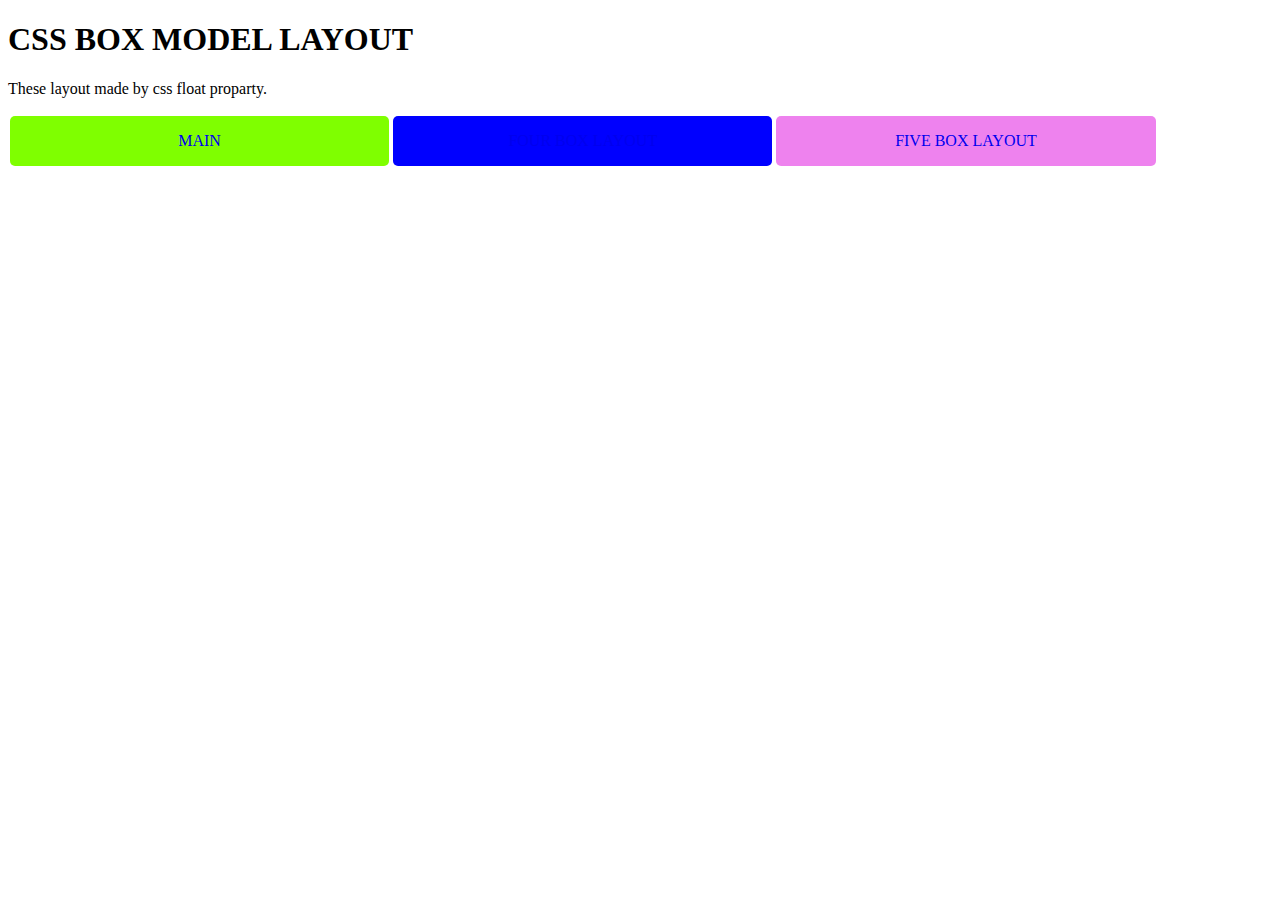
<file: index.html>
<!DOCTYPE html>
<html lang="en">
<head>
    <meta charset="UTF-8">
    <meta http-equiv="X-UA-Compatible" content="IE=edge">
    <meta name="viewport" content="width=device-width, initial-scale=1.0">
    <title>third live class</title>
    <link rel="stylesheet" href="css/prctic.css">
</head>
<body>
   

    <!-- <div class="box blue">BLUE</div>
    <div class="box green"></div> -->

    <!-- css box model -->
    
    <h1>CSS BOX MODEL LAYOUT</h1>
    <p>These layout made by css float proparty.</p>

    

    <div class="section">
       <a href="float.html"> <div class="itembox one"><p>MAIN</p></div></a>
        <a href="float2.html"><div class="itembox two"><P>FOUR BOX LAYOUT</P></div></a>
        <a href="float3.html"><div class="itembox three"><P>FIVE BOX LAYOUT</P></div></a>
    </div>
    
</body>
</html>
</file>
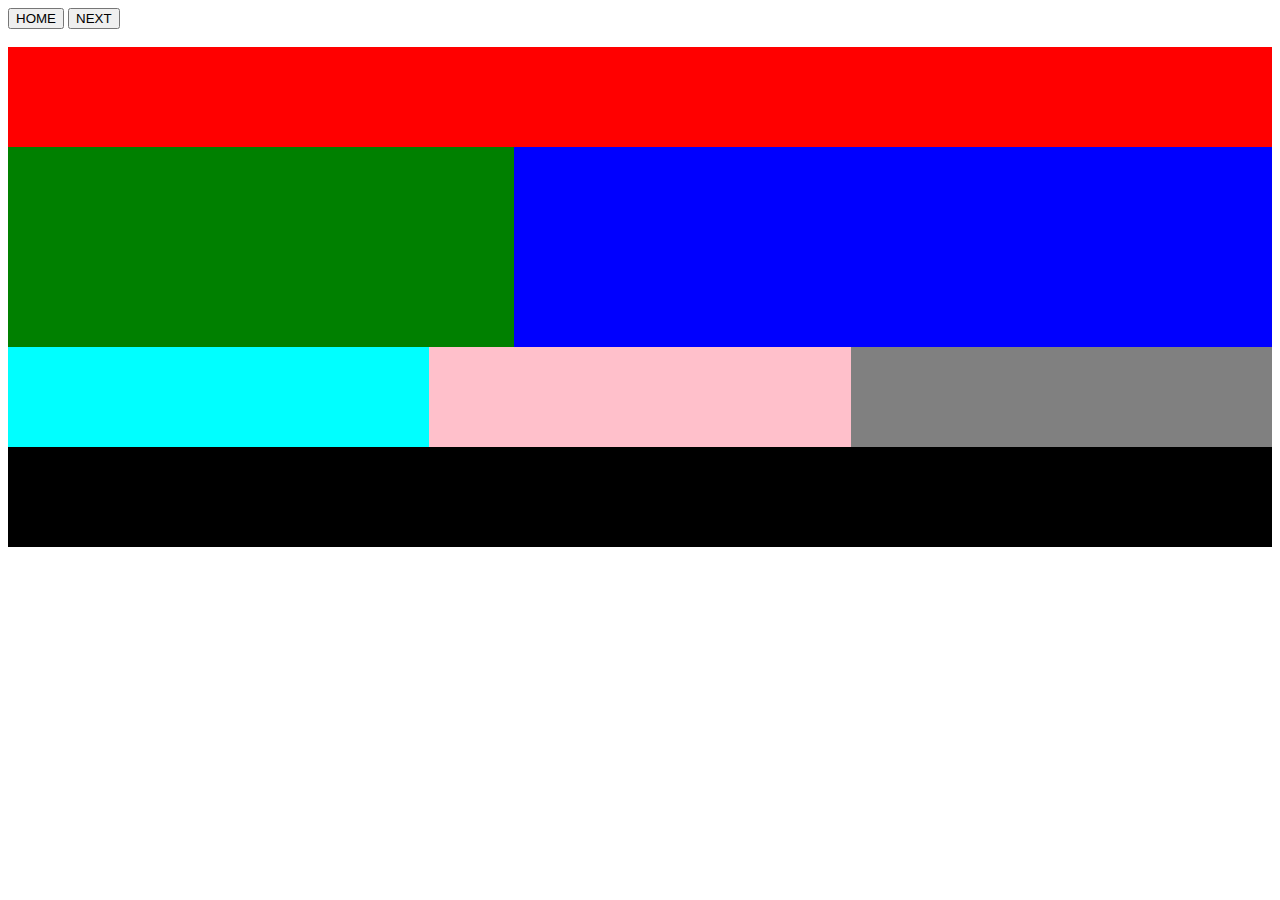
<file: float.html>
<!DOCTYPE html>
<html lang="en">
<head>
    <meta charset="UTF-8">
    <meta http-equiv="X-UA-Compatible" content="IE=edge">
    <meta name="viewport" content="width=device-width, initial-scale=1.0">
    <title>css layout float</title>
    <link rel="stylesheet" href="css/style.css">
</head>
<body>
    <a href="index.html"><BUtton>HOME</BUtton></a>  <a href="float2.html"><BUtton>NEXT</BUtton></a><br><br>
    <div class="header"></div>
    <div class="container">
        <div class="blog"></div>
        <div class="contact"></div>
    </div>

    <div class="container2">
        <div class="item aqua"></div>
        <div class="item pink"></div>
        <div class="item gray"></div>
    </div>

    <div class="footer"></div>
</body>
</html>
</file>
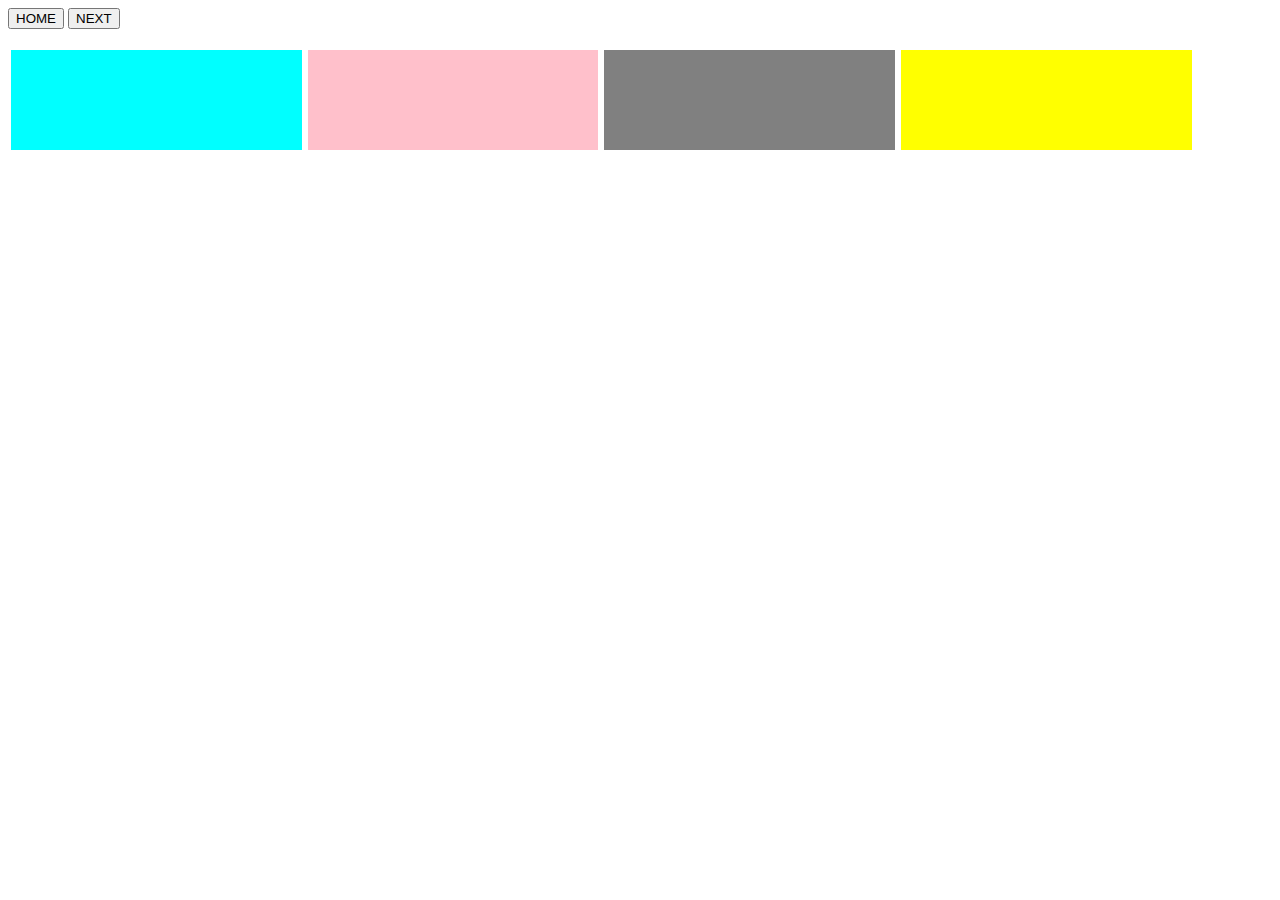
<file: float2.html>
<!DOCTYPE html>
<html lang="en">
<head>
    <meta charset="UTF-8">
    <meta http-equiv="X-UA-Compatible" content="IE=edge">
    <meta name="viewport" content="width=device-width, initial-scale=1.0">
    <title>float2</title>
    <link rel="stylesheet" href="css/style.css">
</head>
<body>
    <a href="index.html"><BUtton>HOME</BUtton></a>  <a href="float3.html"><BUtton>NEXT</BUtton></a><br><br>
    <div class="container2">
        <div class="item1 aqua"></div>
        <div class="item1 pink"></div>
        <div class="item1 gray"></div>
        <div class="item1 yellow"></div>
    </div>
</body>
</html>
</file>
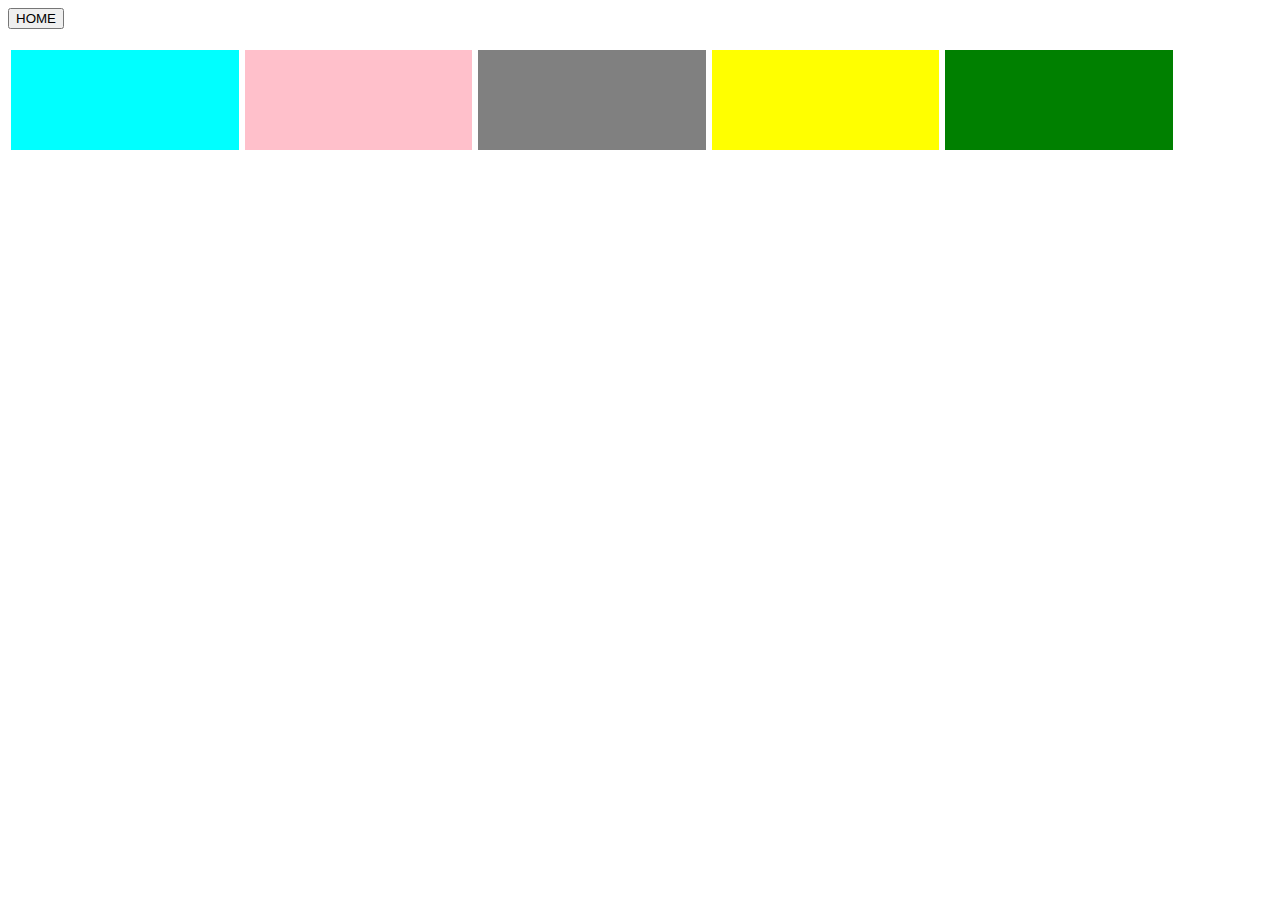
<file: float3.html>
<!DOCTYPE html>
<html lang="en">
<head>
    <meta charset="UTF-8">
    <meta http-equiv="X-UA-Compatible" content="IE=edge">
    <meta name="viewport" content="width=device-width, initial-scale=1.0">
    <title>float3</title>
    <link rel="stylesheet" href="css/style.css">
</head>
<body>
    <a href="index.html"><BUtton>HOME</BUtton></a><br><br>
    
    <div class="container2">
        <div class="item2 aqua"></div>
        <div class="item2 pink"></div>
        <div class="item2 gray"></div>
        <div class="item2 yellow"></div>
        <div class="item2 green"></div>
    </div>
</body>
</html>
</file>
<file: css/prctic.css>
.itembox{
    height: 50px;
    width: 100px;
    text-align: center;
    border-radius: 5px;
    margin: 2px;
}
.one{
    float: left;
    width: 30%;
background-color: chartreuse;
}
.two{
    float: left;
    width: 30%;
background-color: blue;
}
.three{
    float: left;
    width: 30%;
background-color: violet;
}
</file>
<file: css/style.css>
/* .box{
    width: 100px;
    height: 100px;


}

.blue{
    background-color: blue;
    padding: 10px;
    border: 5px solid red;
    margin: 50px;

}

.green{
    background-color: green;
} */

.header{
    /* float: left; */
    height: 100px;
    background-color: red;
}
.container, .container2{
    overflow: hidden;
    /* border: 10px solid gray; */
}
.blog{
    float: left;
    width: 40%;
    height: 200px;
    background-color: green;

}
.contact{
    float: right;
    width: 60%;
    height: 200px;
    background-color: blue;

}

/* .container2{
    overflow: hidden;
} */
.item{
    height: 100px;
    width: 33.33%;
    float: left;
}
.item1{
    height: 100px;
    width: 23%;
    float: left;
    margin:3px;

}
.item2{
    height: 100px;
    width: 18%;
    float: left;
    margin:3px;

}


.aqua{
    background-color: aqua;
}
.pink{
    background-color: pink;
}
.gray{
    background-color: gray;
}
.yellow{
    background-color: yellow;
}
.green{
    background-color: green;
}

.footer{
    height: 100px;
    background-color: black;
    /* clear: both; */
    
}
</file>
